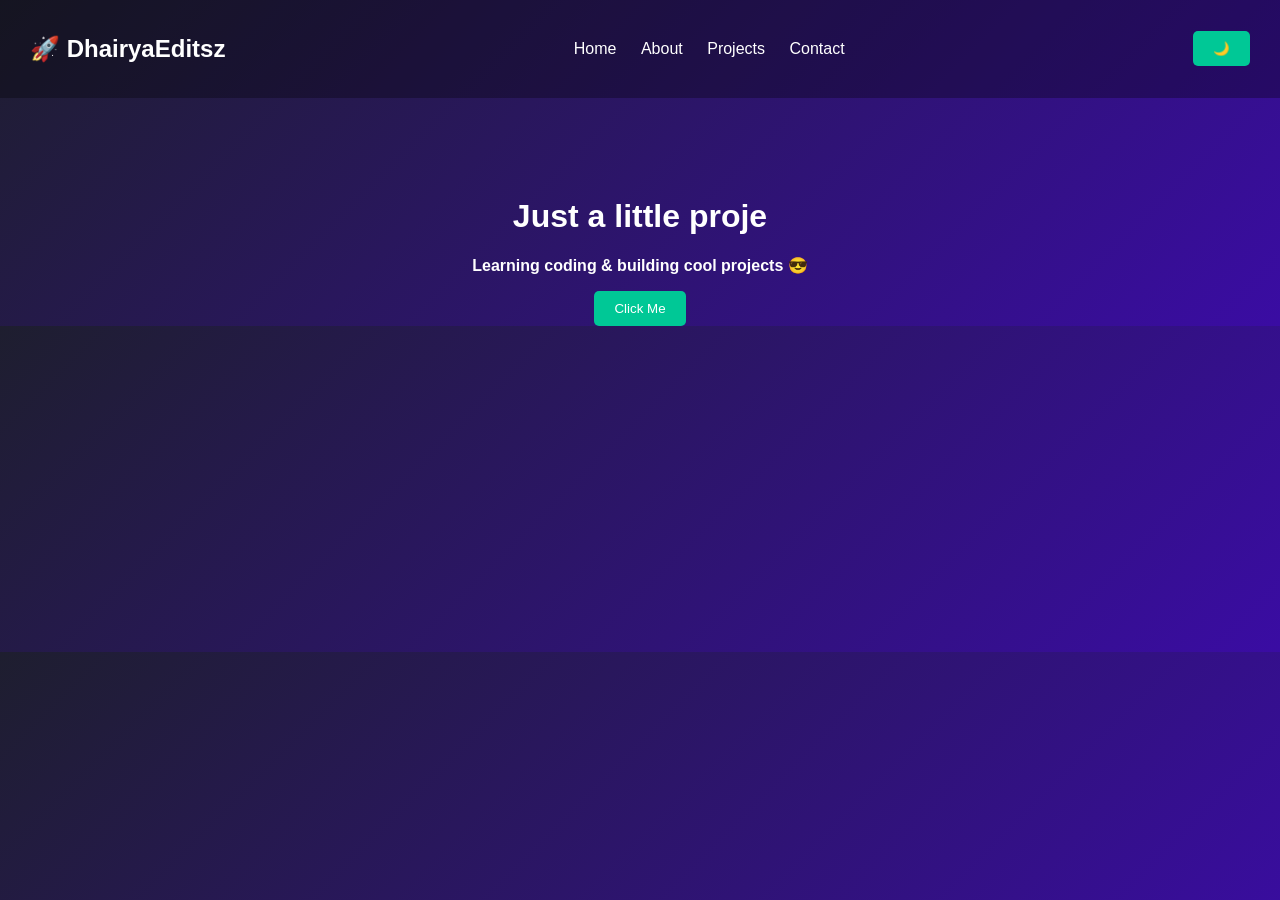
<file: index.html>
<!DOCTYPE html>
<html lang="en">
<head>
<meta charset="UTF-8">
<meta name="viewport" content="width=device-width, initial-scale=1.0">
<title>DhairyaEditsz</title>

<link rel="stylesheet" href="style.css">
</head>

<body>

<nav>
    <h2>🚀 DhairyaEditsz</h2>
    <div>
        <a href="#">Home</a>
        <a href="#">About</a>
        <a href="#">Projects</a>
        <a href="#">Contact</a>
    </div>

    <button onclick="toggleMode()" id="modeBtn">🌙</button>
</nav>

<header>
    <h1 id="typing"></h1>
    <p><b>Learning coding & building cool projects 😎</b></p>
    <button onclick="showMessage()">Click Me</button>
</header>

<script src="script.js"></script>

</body>
</html>
</file>
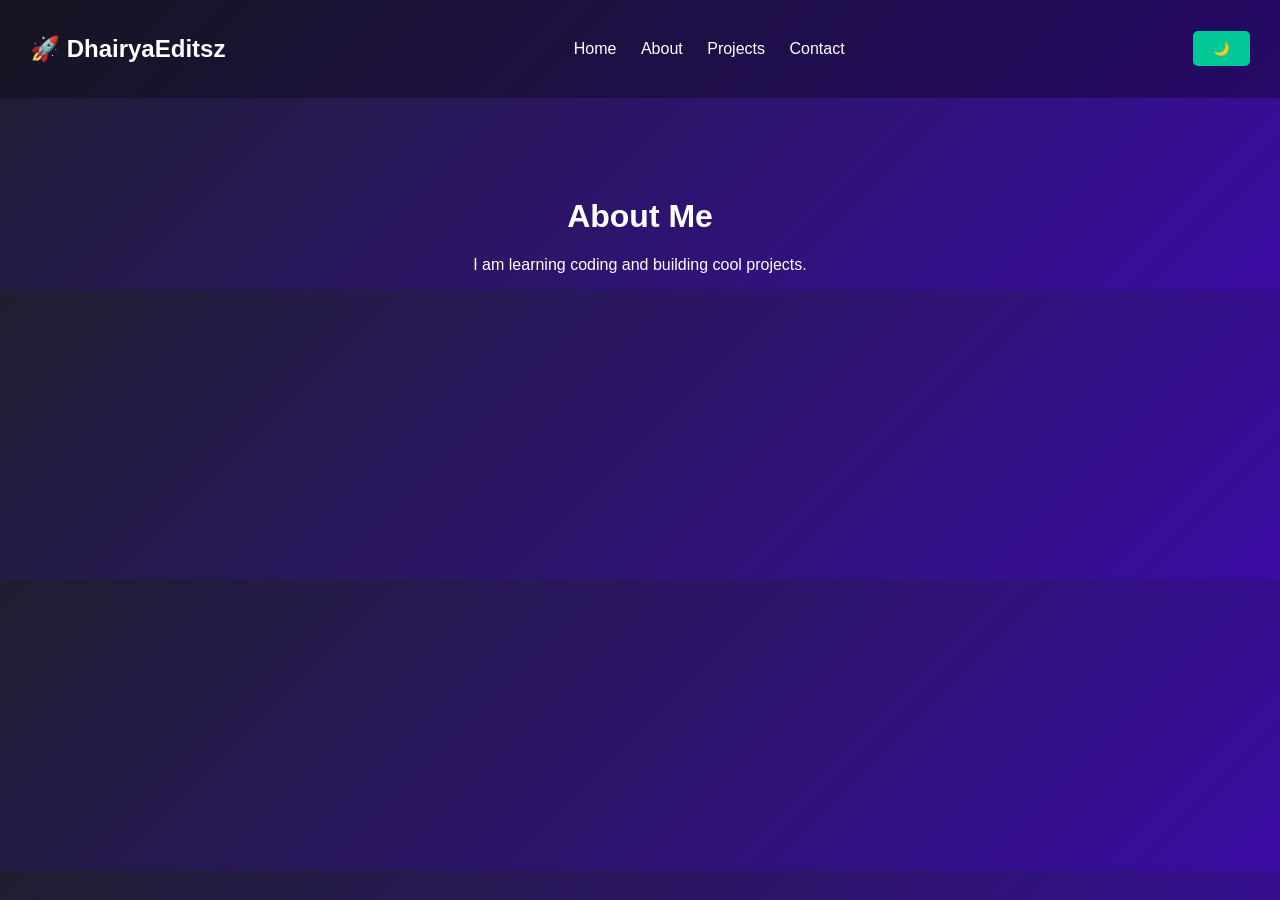
<file: about.html>
<!DOCTYPE html>
<html lang="en">
<head>
<meta charset="UTF-8">
<title>About</title>
<link rel="stylesheet" href="style.css">
</head>
<body>

<div id="loader"><div class="spinner"></div></div>

<nav>
    <h2>🚀 DhairyaEditsz</h2>
    <div>
        <a href="index.html">Home</a>
        <a href="about.html">About</a>
        <a href="projects.html">Projects</a>
        <a href="contact.html">Contact</a>
    </div>
    <button id="modeBtn">🌙</button>
</nav>

<header>
    <h1>About Me</h1>
    <p>I am learning coding and building cool projects.</p>
</header>

<script src="script.js"></script>
</body>
</html>
</file>
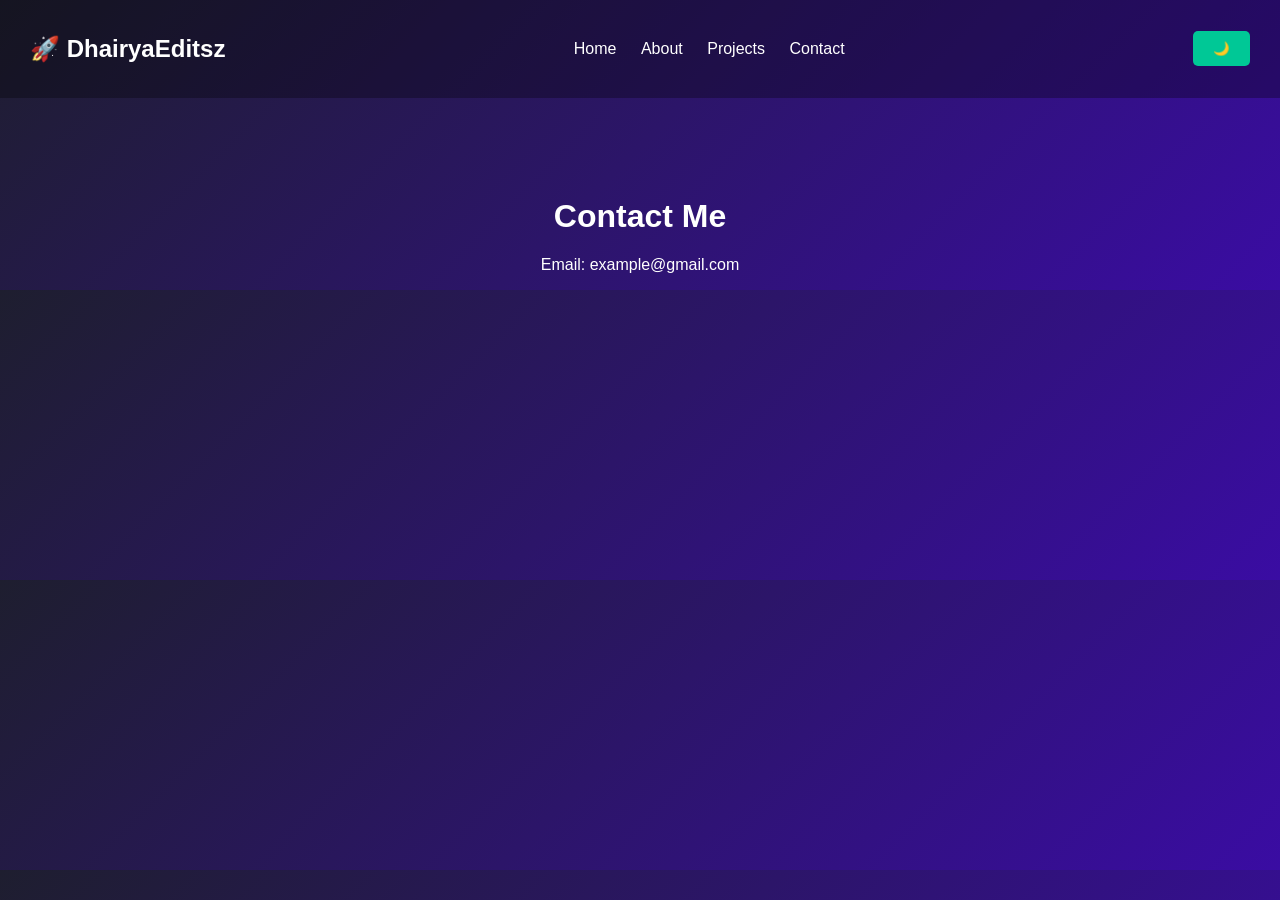
<file: contact.html>
<!DOCTYPE html>
<html lang="en">
<head>
<meta charset="UTF-8">
<title>Contact</title>
<link rel="stylesheet" href="style.css">
</head>
<body>

<div id="loader"><div class="spinner"></div></div>

<nav>
    <h2>🚀 DhairyaEditsz</h2>
    <div>
        <a href="index.html">Home</a>
        <a href="about.html">About</a>
        <a href="projects.html">Projects</a>
        <a href="contact.html">Contact</a>
    </div>
    <button id="modeBtn">🌙</button>
</nav>

<header>
    <h1>Contact Me</h1>
    <p>Email: example@gmail.com</p>
</header>

<script src="script.js"></script>
</body>
</html>
</file>
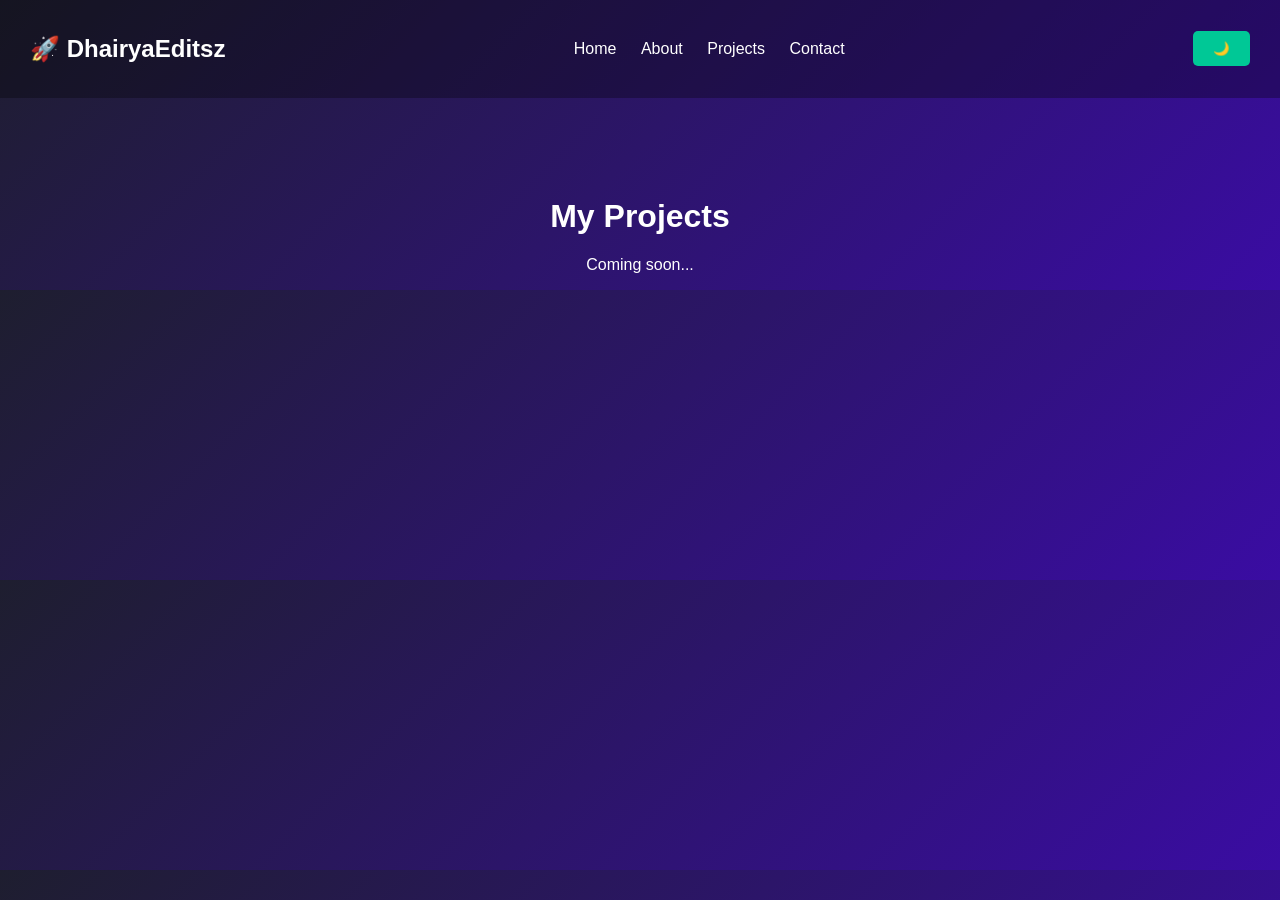
<file: projects.html>
<!DOCTYPE html>
<html lang="en">
<head>
<meta charset="UTF-8">
<title>Projects</title>
<link rel="stylesheet" href="style.css">
</head>
<body>

<div id="loader"><div class="spinner"></div></div>

<nav>
    <h2>🚀 DhairyaEditsz</h2>
    <div>
        <a href="index.html">Home</a>
        <a href="about.html">About</a>
        <a href="projects.html">Projects</a>
        <a href="contact.html">Contact</a>
    </div>
    <button id="modeBtn">🌙</button>
</nav>

<header>
    <h1>My Projects</h1>
    <p>Coming soon...</p>
</header>

<script src="script.js"></script>
</body>
</html>
</file>
<file: style.css>
body {
    margin: 0;
    font-family: Arial, sans-serif;
    background: linear-gradient(135deg, #1e1e2f, #3a0ca3);
    color: white;
    transition: 0.3s;
}

/* Navbar */
nav {
    display: flex;
    justify-content: space-between;
    align-items: center;
    padding: 15px 30px;
    background: rgba(0,0,0,0.3);
}

nav a {
    margin: 0 10px;
    color: white;
    text-decoration: none;
}

nav a:hover {
    color: #00c896;
}

/* Header */
header {
    text-align: center;
    margin-top: 100px;
}

/* Buttons */
button {
    padding: 10px 20px;
    background: #00c896;
    border: none;
    border-radius: 5px;
    color: white;
    cursor: pointer;
    transition: 0.3s;
}

button:hover {
    box-shadow: 0 0 15px #00c896;
}

/* ========================= */
/* 🌙 LIGHT MODE FIX (STRONG) */
/* ========================= */

body.light-mode {
    background: white !important;
    background-image: none !important; /* 🔥 IMPORTANT */
    color: black !important;
}

body.light-mode nav {
    background: #eeeeee !important;
}

body.light-mode nav a {
    color: black !important;
}

body.light-mode button {
    background: black !important;
    color: white !important;
}
</file>
